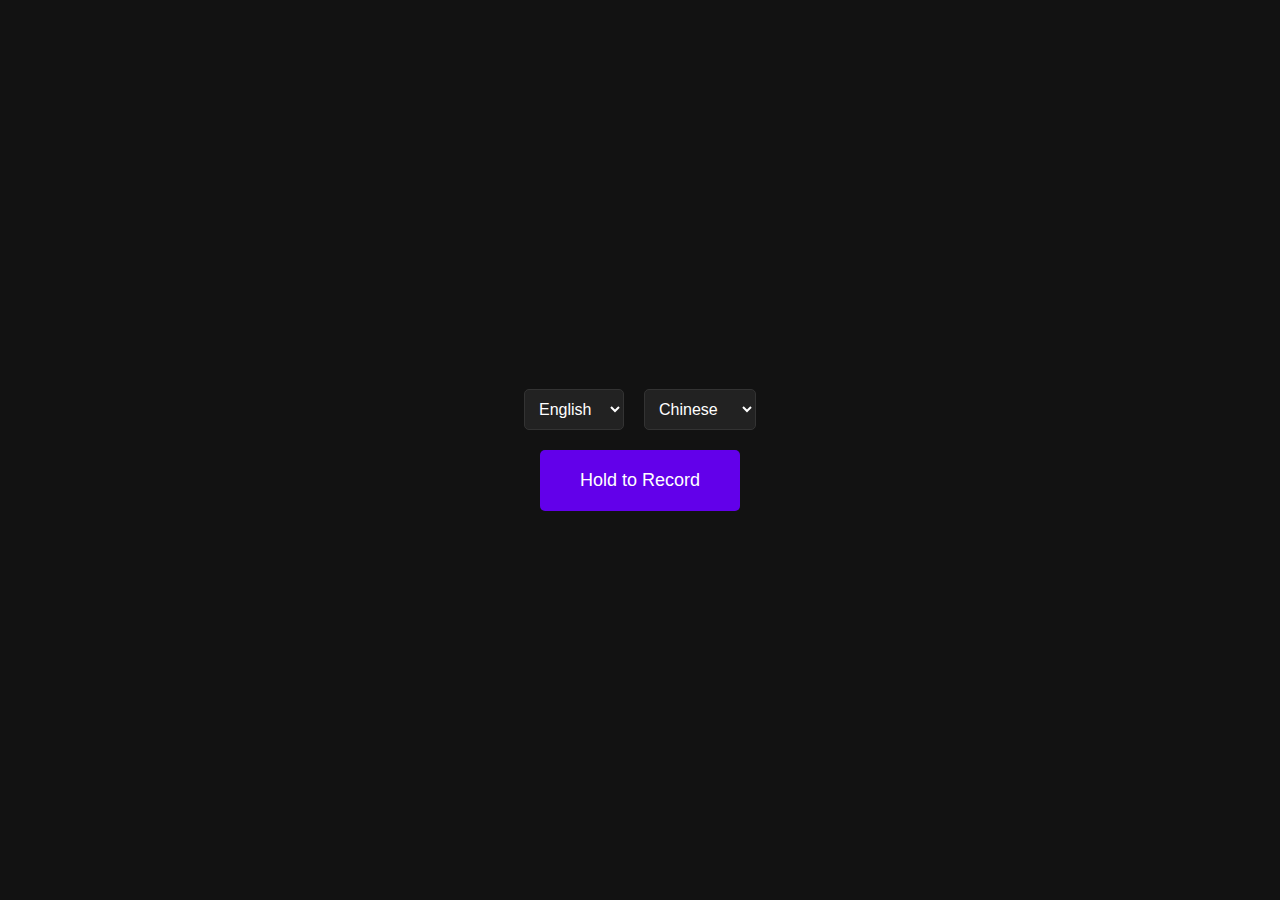
<file: templates/index.html>
<!DOCTYPE html>
<html lang="en">
<head>
    <meta charset="UTF-8">
    <meta name="viewport" content="width=device-width, initial-scale=1.0">
    <title>Audio Capture</title>
    <style>
        body {
            background-color: #121212;
            display: flex;
            justify-content: center;
            align-items: center;
            height: 100vh;
            margin: 0;
            font-family: Arial, sans-serif;
            color: #ffffff;
            text-align: center;
        }

        .container {
            display: flex;
            flex-direction: column;
            align-items: center;
        }

        .dropdown-container {
            display: flex;
            justify-content: center;
            gap: 20px; /* Adjust the gap between dropdowns */
            margin-bottom: 20px;
        }

        .dropdown-label {
            display: block;
            font-size: 16px;
            color: #ffffff;
            margin-bottom: 5px;
        }

        .dropdown {
            padding: 10px;
            font-size: 16px;
            border: 1px solid #333;
            border-radius: 5px;
            background-color: #222;
            color: #fff;
        }

        #recordButton {
            background-color: #6200ea;
            color: white;
            border: none;
            padding: 20px 40px;
            font-size: 18px;
            border-radius: 5px;
            cursor: pointer;
            transition: background-color 0.3s ease;
        }

        #recordButton:hover {
            background-color: #3700b3;
        }

        #audioPlayback {
            display: none;
            margin-top: 20px;
            width: 100%;
            max-width: 400px;
        }

        #transcription {
            display: none;
            margin-top: 20px;
            font-size: 16px;
            background-color: #333;
            padding: 15px;
            border-radius: 5px;
            max-width: 400px;
            width: 100%;
        }
    </style>
</head>
<body>
<div class="container">
    <div class="dropdown-container">
        <div>
            <select id="inputLanguage" class="dropdown">
                <option value="en-US">English</option>
                <option value="es-ES">Spanish</option>
                <option value="fr-FR">French</option>
                <!-- Add more languages as needed -->
            </select>
        </div>
        <div>
            <select id="outputLanguage" class="dropdown">
                <option value="yue">Chinese</option>
                <option value="fr">French</option>
                <option value="ja">Japanese</option>
                <option value="es">Spanish</option>
                <option value="ru">Russian</option>
                <option value="zu">Zulu</option>
                <option value="en">English</option>
                <!-- Add more languages as needed -->
            </select>
        </div>
    </div>
    <button id="recordButton">Hold to Record</button>
    <audio id="audioPlayback" controls></audio>
    <div id="transcription"></div>
</div>
<script>
    const recordButton = document.getElementById('recordButton');
    const audioPlayback = document.getElementById('audioPlayback');
    const transcriptionDiv = document.getElementById('transcription');
    const inputLanguage = document.getElementById('inputLanguage');
    const outputLanguage = document.getElementById('outputLanguage');
    let mediaRecorder;
    let audioChunks = [];

    recordButton.addEventListener('mousedown', async () => {
        try {
            const stream = await navigator.mediaDevices.getUserMedia({audio: true});
            mediaRecorder = new MediaRecorder(stream);

            mediaRecorder.ondataavailable = event => {
                audioChunks.push(event.data);
            };

            mediaRecorder.onstop = async () => {
                const audioBlob = new Blob(audioChunks, {type: 'audio/wav'});
                audioChunks = [];

                const formData = new FormData();
                formData.append('audio', audioBlob, 'audio.wav');
                formData.append('input_language', inputLanguage.value);
                formData.append('output_language', outputLanguage.value);

                const response = await fetch('/upload', {
                    method: 'POST',
                    body: formData,
                });

                if (response.ok) {
                    // Fetch the processed audio from the backend
                    const audioResponse = await fetch('/audio');
                    const audioBlob = await audioResponse.blob();
                    const audioUrl = URL.createObjectURL(audioBlob);
                    audioPlayback.src = audioUrl;
                    audioPlayback.style.display = 'block';
                    audioPlayback.play();

                    // Fetch the transcribed text from the backend
                    const textResponse = await fetch('/text');
                    const transcribedText = await textResponse.text();
                    transcriptionDiv.textContent = transcribedText;
                    transcriptionDiv.style.display = 'block';
                } else {
                    const result = await response.json();
                    console.error('Error uploading audio:', result);
                }
            };

            mediaRecorder.start();
        } catch (error) {
            console.error('Error during recording setup:', error);
        }
    });

    recordButton.addEventListener('mouseup', () => {
        if (mediaRecorder) {
            mediaRecorder.stop();
        }
    });
</script>
</body>
</html>
</file>
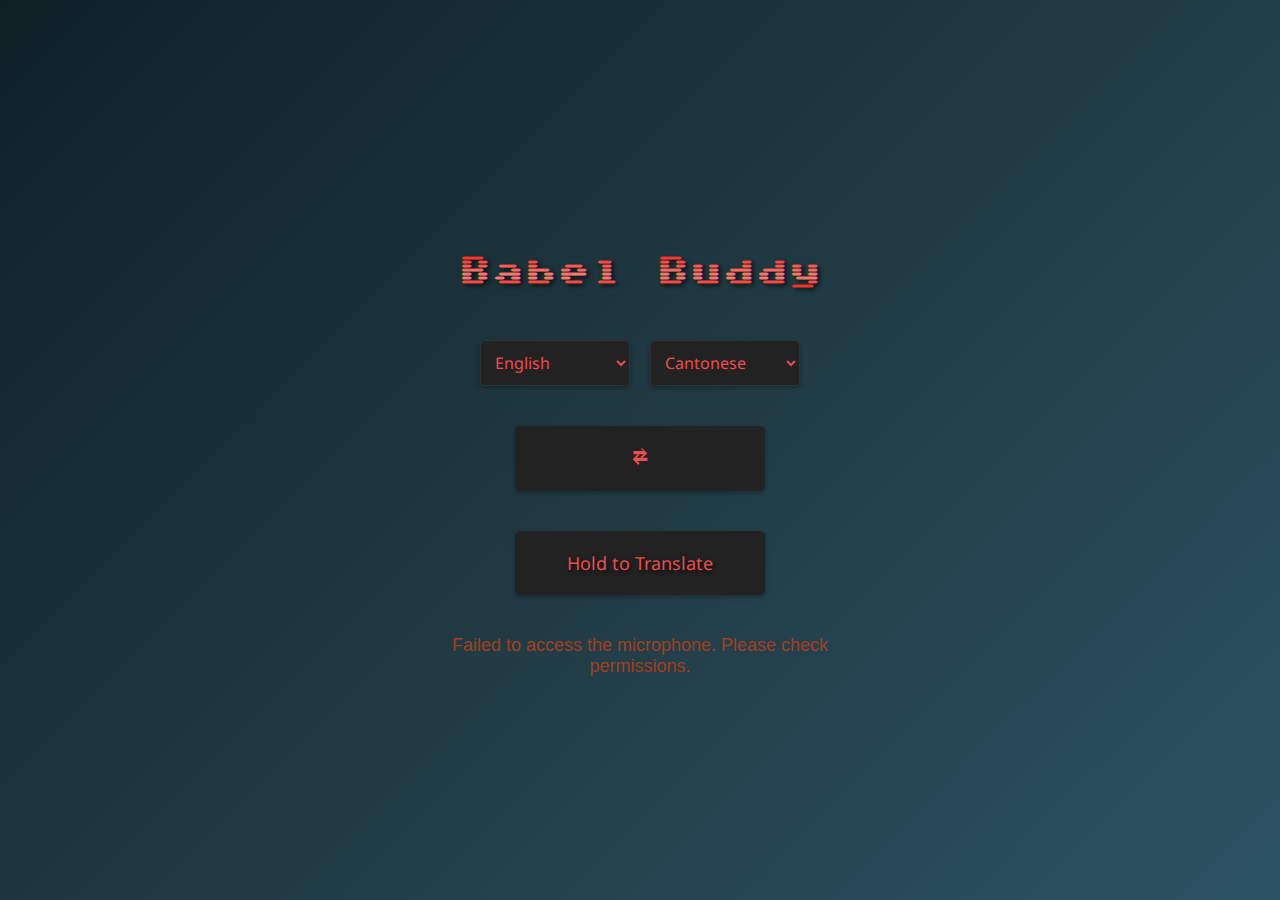
<file: backend/templates/index.html>
<!DOCTYPE html>
<html lang="en">
<head>
    <meta charset="UTF-8">
    <meta name="viewport" content="width=device-width, initial-scale=1.0">
    <title>Babel Buddy</title>
    <link href="https://fonts.googleapis.com/css2?family=Sixtyfour+Convergence&display=swap" rel="stylesheet">
    <link href="https://fonts.googleapis.com/css2?family=Noto+Sans:wght@400;700&display=swap" rel="stylesheet">
    <link rel="stylesheet" type="text/css" href="../static/styles/style.css">
    <link rel="icon" href="../static/images/android-chrome-512x512.png" type="image/png">
    <!-- Open Graph meta tags -->
    <meta property="og:title" content="Babel Buddy"/>
    <meta property="og:description" content="An interactive tool for real-time language translation."/>
    <meta property="og:image" content="https://babelbuddy.com.au/static/images/babel_fish.png"/>
    <meta property="og:url" content="https://babelbuddy.com.au"/>
    <meta property="og:type" content="website"/>

    <!-- Twitter Card meta tags -->
    <meta name="twitter:card" content="summary_large_image"/>
    <meta name="twitter:title" content="Babel Buddy"/>
    <meta name="twitter:description" content="An interactive tool for real-time language translation."/>
    <meta name="twitter:image" content="https://babelbuddy.com.au/static/images/babel_fish.png"/>
</head>
<body>
<div class="container">
    <h1 id="title">Babel Buddy</h1>
    <div class="dropdown-container">
        <div>
            <select id="inputLanguage" class="dropdown"></select>
        </div>
        <div>
            <select id="outputLanguage" class="dropdown"></select>
        </div>
    </div>
    <button id="swapLang" onclick="reverseLanguages()">
        <svg width="20" height="20" viewBox="0 0 24 24" fill="none" xmlns="http://www.w3.org/2000/svg">
            <path d="M4 10h12l-3.5 3.5 1.42 1.42L20.84 9l-6.92-6.92L13.5 3.5 16 6H4v4zM20 14H8l3.5-3.5L10.08 9.08 3.16 16l6.92 6.92L11.5 20.5 9 18h12v-4z"
                  fill="currentColor"/>
        </svg>
    </button>
    <button id="recordButton">
        <!-- <img src="path/to/microphone-icon.png" alt="Microphone"/> -->
        Hold to Translate
    </button>
    <div id="errorMessage" style="color: #a33e1f; display: none;"></div>
    <audio id="audioPlayback" controls style="display:none;"></audio>
    <div id="transcription" style="display:none;"></div>
</div>
<script>
    // Element References
    const recordButton = document.getElementById('recordButton');
    const audioPlayback = document.getElementById('audioPlayback');
    const transcriptionDiv = document.getElementById('transcription');
    let inputLanguage = document.getElementById('inputLanguage');
    let outputLanguage = document.getElementById('outputLanguage');
    const errorMessageDiv = document.getElementById('errorMessage');

    // Language Options
    const languages = [
        {code: "en-US", name: "English", buttonText: "Hold to Translate"},
        {code: "zh-HK", name: "Cantonese", buttonText: "按住以翻译"},
        {code: "zh-CN", name: "Mandarin", buttonText: "按住以翻译"},
        {code: "th-TH", name: "Thai", buttonText: "กดค้างเพื่อแปล"},
        {code: "fr-FR", name: "French", buttonText: "Maintenez pour traduire"},
        {code: "ja-JP", name: "Japanese", buttonText: "押し続けて翻訳する"},
        {code: "es-ES", name: "Spanish", buttonText: "Mantén para traducir"},
        {code: "ru-RU", name: "Russian", buttonText: "Удерживайте для перевода"},
        {code: "zu-ZA", name: "Zulu", buttonText: "Bamba ukuze uhumelele"},
        {code: "ko-KR", name: "Korean", buttonText: "번역하려면 누르세요"},
    ];


    // Populate Dropdowns
    const populateDropdowns = () => {
        inputLanguage.innerHTML = '';
        outputLanguage.innerHTML = '';

        languages.forEach(lang => {
            const option = document.createElement("option");
            option.value = lang.code;
            option.textContent = lang.name;
            inputLanguage.appendChild(option.cloneNode(true));
            outputLanguage.appendChild(option.cloneNode(true));
        });
    };

    // Update Output Language Dropdown based on Input Language Selection
    const updateOutputDropdown = () => {
        const selectedInputLanguage = inputLanguage.value;
        outputLanguage.innerHTML = '';

        languages.forEach(lang => {
            if (lang.code !== selectedInputLanguage) {
                const option = document.createElement("option");
                option.value = lang.code;
                option.textContent = lang.name;
                outputLanguage.appendChild(option);
            }
        });
    };

    // Update Record Button Text based on Selected Input Language
    const updateButtonText = () => {
        const selectedLanguage = inputLanguage.value;
        const languageObj = languages.find(lang => lang.code === selectedLanguage);
        recordButton.textContent = languageObj ? languageObj.buttonText : "Translate";
    };

    // Initial Setup
    populateDropdowns();
    updateOutputDropdown();
    updateButtonText();


    // MediaRecorder and Stream Variables
    let mediaRecorder;
    let audioChunks = [];
    let currentStream = null; // Added currentStream declaration

    // Hide UI Elements Function
    const hideUIItems = () => {
        errorMessageDiv.style.display = 'none';
        transcriptionDiv.style.display = 'none';
        audioPlayback.style.display = 'none';
    };

    // Check Microphone Permission on Page Load
    const checkMicrophonePermission = async () => {
        try {
            const permission = await navigator.permissions.query({name: 'microphone'});

            if (permission.state === 'granted') {
                // Permission is already granted
                console.log('Microphone permission already granted.');
            } else if (permission.state === 'prompt') {
                // Request microphone access
                console.log('Requesting microphone permission...');
                await requestMicrophoneAccess();
            } else if (permission.state === 'denied') {
                // Permission has been denied
                console.error('Microphone access denied. Please enable it in your browser settings.');
                errorMessageDiv.textContent = 'Microphone access denied. Please enable it in your browser settings.';
                errorMessageDiv.style.display = 'block';
            }

            // Listen for changes in permission state
            permission.onchange = () => {
                console.log('Microphone permission state changed to:', permission.state);
            };
        } catch (error) {
            console.error('Error checking microphone permission:', error);
        }
    };

    // Request Microphone Access
    const requestMicrophoneAccess = async () => {
        try {
            const stream = await navigator.mediaDevices.getUserMedia({audio: true});
            console.log('Microphone access granted.');
            // You can now start recording
            // Immediately stop the stream as it's just for permission
            stream.getTracks().forEach(track => track.stop());
        } catch (error) {
            console.error('Error during microphone access:', error);
            errorMessageDiv.textContent = 'Failed to access the microphone. Please check permissions.';
            errorMessageDiv.style.display = 'block';
        }
    };

    // Call Permission Check on Page Load
    checkMicrophonePermission();

    // Reset Function to Prepare for Next Recording
    const resetForNextRecording = () => {
        // Hide audio playback and transcription
        audioPlayback.style.display = 'none'
        transcriptionDiv.style.display = 'none';

        // Clear audio source
        audioPlayback.src = '';

        // Reset record button appearance
        recordButton.style.backgroundColor = '#222';

        // Stop current media stream if exists
        if (currentStream) {
            currentStream.getTracks().forEach(track => track.stop());
            currentStream = null;
        }

        // Optionally, reset error messages
        errorMessageDiv.style.display = 'none';

        console.log('Ready for the next recording.');
    };

    // Function to Start Recording
    const startRecording = async () => {
        recordButton.style.backgroundColor = 'red';
        try {
            currentStream = await navigator.mediaDevices.getUserMedia({audio: true});
            mediaRecorder = new MediaRecorder(currentStream);
            audioChunks = []; // Reset audioChunks for new recording

            mediaRecorder.ondataavailable = event => {
                audioChunks.push(event.data);
            };

            mediaRecorder.onstop = async () => {
                const audioBlob = new Blob(audioChunks, {type: 'audio/wav'});

                if (audioBlob.size === 0) {
                    errorMessageDiv.textContent = 'No data was recorded. Please try again.';
                    errorMessageDiv.style.display = 'block';
                    return;
                }

                const formData = new FormData();
                formData.append('audio', audioBlob, 'audio.wav');
                formData.append('input_language', inputLanguage.value);
                formData.append('output_language', outputLanguage.value);
                hideUIItems();

                try {
                    const response = await fetch('/process_audio', {
                        method: 'POST',
                        body: formData,
                    });

                    if (response.ok) {
                        const data = await response.json();
                        if (data.synthesized_audio) {
                            const audioArray = new Uint8Array(data.synthesized_audio.length);
                            for (let i = 0; i < data.synthesized_audio.length; i++) {
                                audioArray[i] = data.synthesized_audio.charCodeAt(i) & 0xff;
                            }

                            const synthesizedBlob = new Blob([audioArray], {type: 'audio/wav'});
                            const audioUrl = URL.createObjectURL(synthesizedBlob);
                            audioPlayback.src = audioUrl;
                            audioPlayback.style.display = 'block';

                            audioPlayback.onloadedmetadata = () => {
                                audioPlayback.play();
                            };

                            // Reset recorder after playback ends
                            audioPlayback.onended = () => {
                                resetForNextRecording();
                            };

                            console.log('Synthesized Audio Blob size:', synthesizedBlob.size);
                        } else {
                            console.error('No audio data returned from the server.');
                            errorMessageDiv.textContent = 'No audio data returned from the server.';
                            errorMessageDiv.style.display = 'block';
                        }

                        transcriptionDiv.textContent = data.transcription || 'Transcription unavailable.';
                        transcriptionDiv.style.display = 'block';
                    } else {
                        const result = await response.json();
                        errorMessageDiv.textContent = result.error || 'An unknown error occurred.';
                        errorMessageDiv.style.display = 'block';
                        console.error('Error processing audio:', result);
                    }
                } catch (fetchError) {
                    console.error('Error during fetch:', fetchError);
                    errorMessageDiv.textContent = 'Failed to process audio. Please try again.';
                    errorMessageDiv.style.display = 'block';
                }
            };

            mediaRecorder.start();
            console.log('Recording started.');
        } catch (error) {
            console.error('Error starting the recording:', error);
            errorMessageDiv.textContent = 'Failed to access the microphone. Please check permissions.';
            errorMessageDiv.style.display = 'block';
            recordButton.style.backgroundColor = '#222';
        }
    };

    // Function to Stop Recording
    const stopRecording = () => {
        recordButton.style.backgroundColor = '#222';
        if (mediaRecorder) {
            mediaRecorder.stop();

            // Stop all tracks from the media stream to fully close the connection
            mediaRecorder.stream.getTracks().forEach(track => track.stop());

            // Clear the mediaRecorder and stream to ensure no lingering references
            mediaRecorder = null;
            currentStream = null;
        }
        console.log('Recorder stopped.')
    };

    const reverseLanguages = () => {
        // Temporarily store the current selections
        const currentInputLanguage = inputLanguage.value;
        const currentOutputLanguage = outputLanguage.value;

        // Swap values
        inputLanguage.value = currentOutputLanguage;
        outputLanguage.value = currentInputLanguage;

        // Update the output dropdown based on the new input language
        updateOutputDropdown();

        // Set the output dropdown to the swapped input language
        outputLanguage.value = currentInputLanguage;

        // Update the button text based on the new input language
        updateButtonText();
    };

    // Event Listeners for Recording Buttons
    recordButton.addEventListener('mousedown', startRecording);
    recordButton.addEventListener('mouseup', stopRecording);
    recordButton.addEventListener('touchstart', (e) => {
        e.preventDefault(); // Prevent touch event from triggering mouse events
        startRecording();
    });
    recordButton.addEventListener('touchend', (e) => {
        e.preventDefault(); // Prevent touch event from triggering mouse events
        stopRecording();
    });

    // Prevent Default Context Menu and Text Selection on Record Button
    recordButton.addEventListener('contextmenu', (event) => {
        event.preventDefault();
    });
</script>
</body>
</html>
</file>
<file: backend/static/styles/style.css>
body {
    background: linear-gradient(135deg, #0f2027, #203a43, #2c5364); /* Darker and cooler gradient */
    display: flex;
    justify-content: center;
    align-items: center;
    height: 100vh;
    margin: 0;
    font-family: Arial, sans-serif;
    color: #ffffff;
    text-align: center;
    overflow: hidden; /* Hide elements overflowing the viewport */
    position: relative;
}

h1 {
    font-family: 'Sixtyfour Convergence', sans-serif;
    font-size: 48px; /* Larger size for emphasis */
    font-weight: bold; /* Bold text for better visibility */
    color: #fff; /* Use white for contrast against the gradient */
    text-shadow: 2px 2px 4px rgba(0, 0, 0, 0.7);
    letter-spacing: 1px; /* Add some spacing between letters for a playful look */
    margin: 0; /* Reset default margin */
    padding: 20px; /* Add some padding for better positioning */
    text-align: center; /* Center text */
    animation: bounce 2s 5; /* Add a bounce effect */
}

/* Keyframes for the bounce effect */
@keyframes bounce {
    0%, 20%, 50%, 80%, 100% {
        transform: translateY(0);
    }
    40% {
        transform: translateY(-10px);
    }
    60% {
        transform: translateY(-5px);
    }
}
@keyframes slide-in-r {
    0% { transform: translateX(-100%); } /* From left */
    100% { transform: translateX(0); }
}

.slide-in {
    animation: slide-in 0.5s forwards;
}

@keyframes slide-in-l {
    0% { transform: translateX(+100%); } /* From left */
    100% { transform: translateX(0); }
}

.slide-in {
    animation: slide-in 0.5s backwards;
}
@keyframes pulse {
    0%, 100% { transform: scale(1); }
    50% { transform: scale(1.05); }
}

.pulse {
    animation: pulse 1s infinite;
}
@keyframes rotate {
    0% { transform: rotate(0deg); }
    100% { transform: rotate(360deg); }
}

.rotate {
    animation: rotate 2s linear infinite;
}



.container {
    display: flex;
    flex-direction: column;
    align-items: center;
    height: auto; /* Allow the height to adjust to content */
    min-height: 400px; /* Set a minimum height for stability */
    width: 100%; /* Full width to center the container */
    max-width: 500px; /* Limit the maximum width for better aesthetics */
}

.dropdown-container {
  display: flex;
  justify-content: center;
  align-items: center;
  gap: 20px; /* Adjust the gap between dropdowns as needed */
  margin-bottom: 20px;
  width: 100%;
  max-width: 400px; /* Set a max-width to prevent the dropdowns from becoming too wide */
}

.dropdown {
  flex: 1; /* Allow the dropdowns to grow and shrink equally */
  min-width: 150px; /* Set a minimum width to prevent the dropdowns from becoming too small */
  padding: 10px;
  font-size: 16px;
  border: 1px solid #333;
  border-radius: 5px;
  font-family: 'Noto Sans', sans-serif;
  box-shadow: 0px 2px 4px rgba(0, 0, 0, 0.3);
  background-color: #222;
  color: #ec4d4d;
}

/* Center the record button */
#recordButton {
    background-color: #222;
    font-family: 'Noto Sans', sans-serif;
    color: #ec4d4d;
    border: none;
    padding: 20px 40px;
    font-size: 18px;
    text-shadow: 2px 2px 4px rgba(0, 0, 0, 0.7);
    box-shadow: 0px 2px 4px rgba(0, 0, 0, 0.3);
    border-radius: 5px;
    cursor: pointer;
    transition: background-color 0.3s ease, transform 0.2s ease; /* Added transform for hover effect */
    -webkit-user-select: none; /* Disable text selection on iOS */
    -webkit-touch-callout: none; /* Disable callout (context menu) on iOS */
    margin: 20px 0; /* Space between dropdowns and button */
}

#recordButton:hover {
    background-color: #0b0b0b;
    transform: scale(1.05); /* Slightly enlarge on hover */
}


#swapLang {
    background-color: #222;
    font-family: 'Noto Sans', sans-serif;
    color: #ec4d4d;
    border: none;
    padding: 20px 40px;
    font-size: 18px;
    text-shadow: 2px 2px 4px rgba(0, 0, 0, 0.7);
    box-shadow: 0px 2px 4px rgba(0, 0, 0, 0.3);
    border-radius: 5px;
    cursor: pointer;
    transition: background-color 0.3s ease, transform 0.2s ease; /* Added transform for hover effect */
    -webkit-user-select: none; /* Disable text selection on iOS */
    -webkit-touch-callout: none; /* Disable callout (context menu) on iOS */
    margin: 20px 0; /* Space between dropdowns and button */
}
#recordButton,
#swapLang {
  width: 250px; /* Set a fixed width for the buttons */
  padding: 20px 0; /* Adjust the vertical padding to maintain the height */
  box-sizing: border-box; /* Ensure the width includes the padding */
  white-space: nowrap; /* Prevent the button text from wrapping */
  overflow: hidden; /* Hide any text that exceeds the button width */
  text-overflow: ellipsis; /* Show an ellipsis for hidden text */
}

#audioPlayback {
    display: none;
    margin-top: 20px;
    width: 100%;
    max-width: 400px;
}

#transcription {
    display: none;
    margin-top: 20px;
    font-size: 16px;
    background-color: #222;
    padding: 15px;
    border-radius: 5px;
    max-width: 400px;
    width: 100%;
}

#errorMessage {
    border: none;
    padding: 20px 40px;
    font-size: 18px;
}

/* Ensure everything is centered */
#title {
    margin-top: 32px; /* Adjust size as needed */
    font-size: 32px; /* Adjust size as needed */
    margin-bottom: 32px; /* Space below the heading */
    color: #ffffff; /* Heading color */
}
</file>
